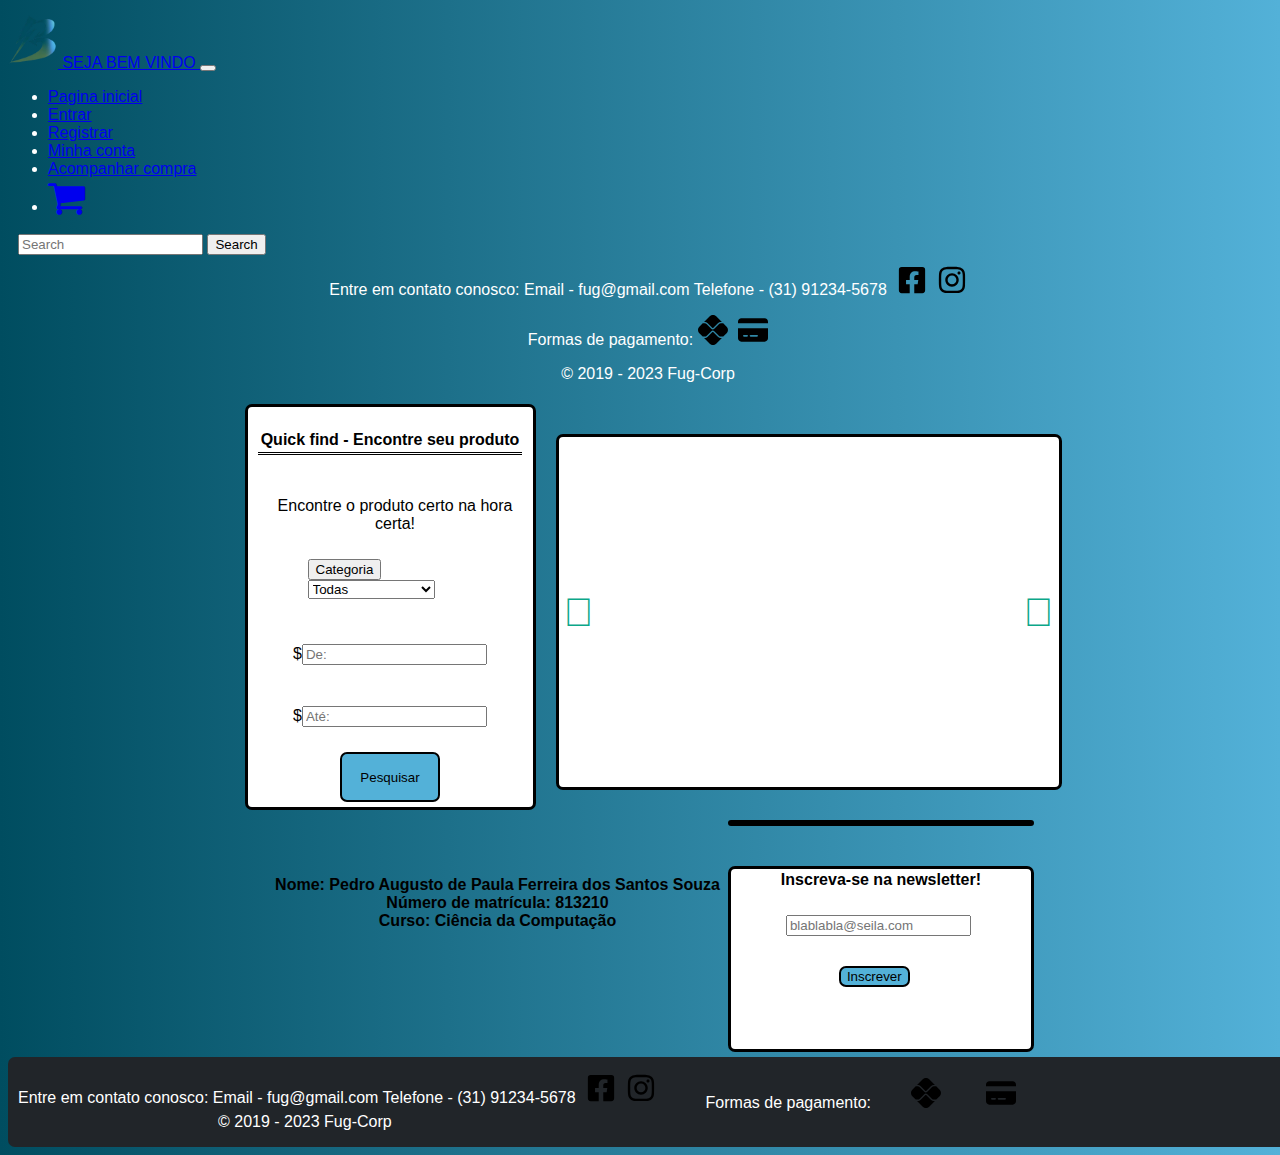
<file: index.html>
<!DOCTYPE html>
<html lang="en">

<head>
    <meta charset="UTF-8">
    <meta http-equiv="X-UA-Compatible" content="IE=edge">
    <meta name="viewport" content="width=device-width, initial-scale=1.0">
    
    <link rel="stylesheet" href="style.css">
    <link rel="stylesheet" href="carossel.css">
    <link href="https://cdn.jsdelivr.net/npm/bootstrap@5.3.0-alpha2/dist/css/bootstrap.min.css" rel="stylesheet"
        integrity="sha384-aFq/bzH65dt+w6FI2ooMVUpc+21e0SRygnTpmBvdBgSdnuTN7QbdgL+OapgHtvPp" crossorigin="anonymous">
    <link rel="stylesheet" href="https://cdnjs.cloudflare.com/ajax/libs/font-awesome/6.4.0/css/all.min.css"
        integrity="sha512-iecdLmaskl7CVkqkXNQ/ZH/XLlvWZOJyj7Yy7tcenmpD1ypASozpmT/E0iPtmFIB46ZmdtAc9eNBvH0H/ZpiBw=="
        crossorigin="anonymous" referrerpolicy="no-referrer" />
    <link rel="stylesheet" href="https://cdnjs.cloudflare.com/ajax/libs/font-awesome/4.7.0/css/font-awesome.min.css">
    <title>B-Pit</title>
</head>

<body class="pagina">
    <script src="index.js"></script>
    <script src="https://cdn.jsdelivr.net/npm/bootstrap@5.3.0-alpha2/dist/js/bootstrap.bundle.min.js"
        integrity="sha384-qKXV1j0HvMUeCBQ+QVp7JcfGl760yU08IQ+GpUo5hlbpg51QRiuqHAJz8+BrxE/N"
        crossorigin="anonymous"></script>
    <script src="https://code.jquery.com/jquery-3.3.1.slim.min.js"
        integrity="sha384-q8i/X+965DzO0rT7abK41JStQIAqVgRVzpbzo5smXKp4YfRvH+8abtTE1Pi6jizo"
        crossorigin="anonymous"></script>
    <script src="https://cdn.jsdelivr.net/npm/popper.js@1.14.7/dist/umd/popper.min.js"
        integrity="sha384-UO2eT0CpHqdSJQ6hJty5KVphtPhzWj9WO1clHTMGa3JDZwrnQq4sF86dIHNDz0W1"
        crossorigin="anonymous"></script>
    <script src="https://cdn.jsdelivr.net/npm/bootstrap@4.3.1/dist/js/bootstrap.min.js"
        integrity="sha384-JjSmVgyd0p3pXB1rRibZUAYoIIy6OrQ6VrjIEaFf/nJGzIxFDsf4x0xIM+B07jRM"
        crossorigin="anonymous"></script>
    <header>
        <nav class="navbar navbar-expand-lg navbar-dark bg-dark">
            <a class="navbar-brand" href="#">
                <img src="/images/B-pit logo2.png" width="50" height="60" class="d-inline-block align-center" alt="">
                SEJA BEM VINDO
            </a>
            <button class="navbar-toggler" type="button" data-toggle="collapse" data-target="#navbarSupportedContent"
                aria-controls="navbarSupportedContent" aria-expanded="false" aria-label="Toggle navigation">
            <span class="navbar-toggler-icon"></span>
            </button>
            <div class="collapse navbar-collapse" id="navbarSupportedContent">
                <ul class="navbar-nav mr-auto">
                    <li class="nav-item active">
                        <a class="nav-link" href="index.html">Pagina inicial</a>
                    </li>
                    <li class="nav-item ">
                        <a class="nav-link" href="cadastro.html">Entrar</a>
                    </li>
                    <li class="nav-item">
                        <a class="nav-link" href="register.html">Registrar</a>
                    </li>
                    <li class="nav-item">
                        <a class="nav-link" href="conta.html">Minha conta</a>
                    </li>
                    <li class="nav-item">
                        <a class="nav-link" href="track.html">Acompanhar compra</a>
                    </li>
                    <li>
                        <a href="cart.html"><i class="fa fa-shopping-cart" style="font-size: 40px;"></i></a>
                    </li>
                </ul>
                <form class="d-flex" role="search">
                    <input id="buscape" class="form-control me-2" type="search" placeholder="Search" aria-label="Search">
                    <button id="encontra" class="btn btn-outline-success" type="submit">Search</button>
                </form>
            </div>
            <div class="collapse" id="navbarSupportedContent">
                <p class="texto-footer_3"> Entre em contato conosco: Email - fug@gmail.com Telefone - (31) 91234-5678<img
                    src="images/square-facebook.svg" alt="facebook" class="facebook"><img src="images/instagram.svg"
                    alt="insta" class="instagram"></p>
            <p class="texto-footer_4">Formas de pagamento:<img src="images/pix.svg" alt="pix" class="pix_2"><img
                    src="images/credit-card-solid.svg" alt="cartao" class="cartao_2"></p>
            <p class="company_2">© 2019 - 2023 Fug-Corp </p>
            </div>
        </nav>
    </header>
    <div class="corpicho">
        <div class="quick">
            <p class="wabam">Quick find - Encontre seu produto</p>
            <p class="wapow">Encontre o produto certo na hora certa!</p>
            <div class="btn-group" >
                <button class="btn btn-secondary btn-sm dropdown-toggle" type="button" data-bs-toggle="dropdown"
                    aria-expanded="false">
                    Categoria
                </button>
                <select class="dropdown-menu" id="flitargei">
                    <option value=""><a class="dropdown-item" href="#">Todas</a></option>
                    <option value="men's clothing"><a class="dropdown-item" href="#">Men's clothing</a></option>
                    <option value="women's clothing"><a class="dropdown-item" href="#">Women's clothing</a></option>
                    <option value="electronics"><a class="dropdown-item" href="#">Electronics</a></option>
                    <option value="jewelery"><a class="dropdown-item" href="#">Jewerly</a></option>
                </select>
            </div>
            <p class="MONE_1">$<input type="text" name="Money" id="money_1" class="MONEY_1" placeholder="De:"></p>
            <p class="MONE_2">$<input type="text" name="MONEEE" id="money_2" class="MONEY_2" placeholder="Até:"></p>
            <button id="boto_f"class="boton" type="submit">Pesquisar</button>
        </div>
        
        <div class="carosel">
            <button><span id="left"><span class="fas fa-angle-left fa-3x "></span></span></button>
            <div class="carousel-options">
                <!-- M<Main indentifier - try 0, -1 and 2>-->
                <ul id="caroussel" class="M0">
                     <!--
                        Nao interfere nem necessita de ler com os LI, entretanto usa os LI de Storage e sua classe como ativaçao
                        (recomendo colocar cards customizados dentro de cada e nao mexer com classes no LI)
                    -->
                    
                    
                </ul>
            </div>
            <button><span id="right"><span class="fas fa-angle-right fa-3x "></span></span></button>
        </div>
        <div class="textin">
            <p>
                <strong class="texto-title">Nome: Pedro Augusto de Paula Ferreira dos Santos Souza</strong><br>
                <strong class="texto-title">Número de matrícula: 813210</strong><br>
                <strong class="texto-title">Curso: Ciência da Computação</strong>
            </p>
        </div>
        <div class="gridzada">
            <div class="rowers" id="products">
            </div>
        </div>
        <div class="ranked" >
            <div id="mejores">
            </div>
            <div class="newsletter">
                <p class="newstitle">Inscreva-se na newsletter!</p>
                <input type="email" name="mail" id="passaoemail" class="passaremail" placeholder="blablabla@seila.com">
                <button class="boton_dos" type="submit">Inscrever</button>
                </div>
            </div>
    </div>
    <footer class="pisos">
        <div class="piso">
        <p class="texto-footer_1"> Entre em contato conosco: Email - fug@gmail.com Telefone - (31) 91234-5678<img
                src="images/square-facebook.svg" alt="facebook" class="facebook"><img src="images/instagram.svg"
                alt="insta" class="instagram"></p>
        <p class="texto-footer_2">Formas de pagamento:<img src="images/pix.svg" alt="pix" class="pix"><img
                src="images/credit-card-solid.svg" alt="cartao" class="cartao"></p>
        <p class="company">© 2019 - 2023 Fug-Corp </p>
        </div>
    </footer>
    
</body>

</html>
</file>
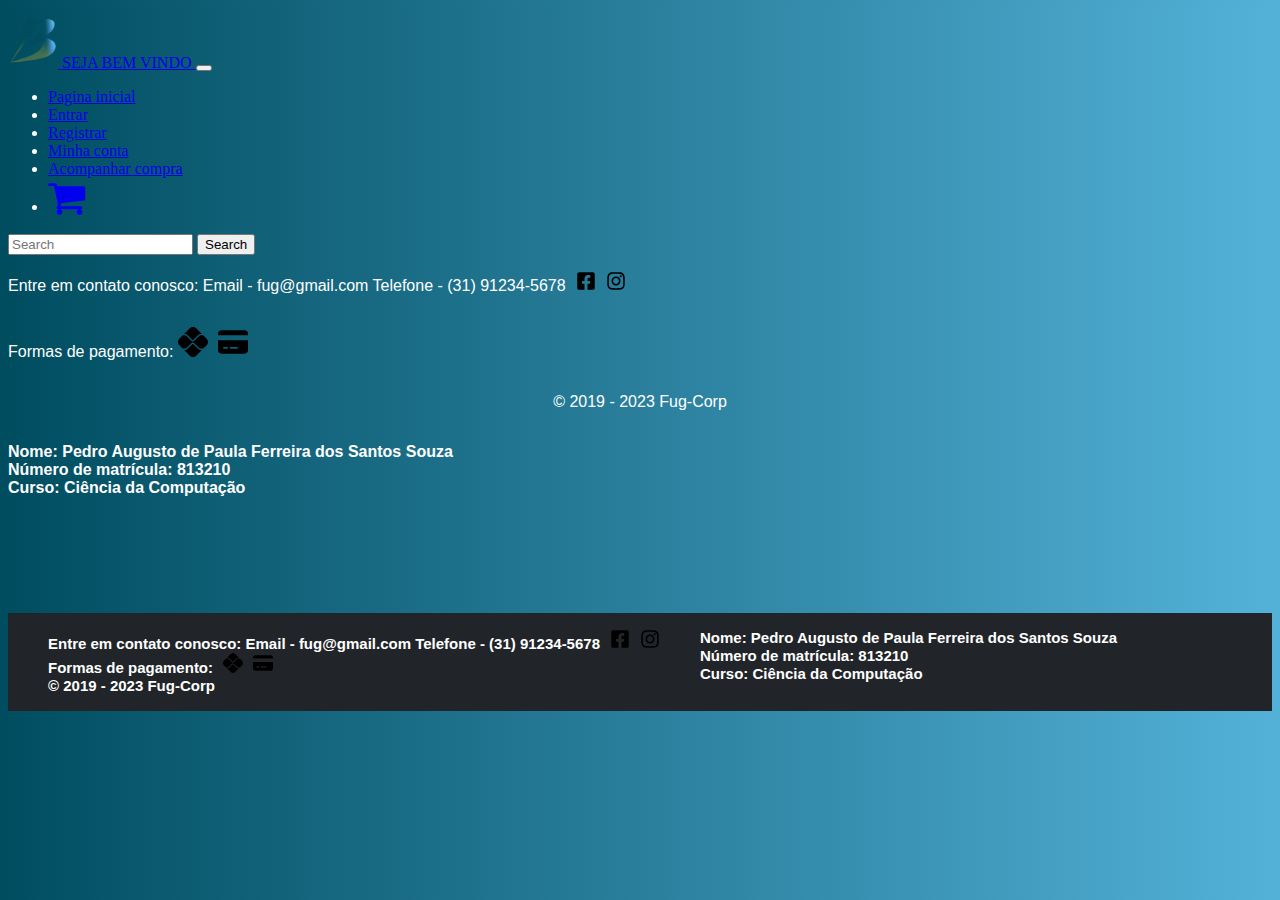
<file: detalhes.html>
<!DOCTYPE html>
<html lang="en">
<head>
    <meta charset="UTF-8">
    <meta http-equiv="X-UA-Compatible" content="IE=edge">
    <meta name="viewport" content="width=device-width, initial-scale=1.0">
    <title>Detalhes</title>
    <link rel="stylesheet" href="style_2.css">
    <link href="https://cdn.jsdelivr.net/npm/bootstrap@5.3.0-alpha2/dist/css/bootstrap.min.css" rel="stylesheet"
        integrity="sha384-aFq/bzH65dt+w6FI2ooMVUpc+21e0SRygnTpmBvdBgSdnuTN7QbdgL+OapgHtvPp" crossorigin="anonymous">
    <link rel="stylesheet" href="https://cdnjs.cloudflare.com/ajax/libs/font-awesome/4.7.0/css/font-awesome.min.css">
</head>
<body class="corpom">
    
    <script src="https://cdn.jsdelivr.net/npm/bootstrap@5.3.0-alpha2/dist/js/bootstrap.bundle.min.js"
        integrity="sha384-qKXV1j0HvMUeCBQ+QVp7JcfGl760yU08IQ+GpUo5hlbpg51QRiuqHAJz8+BrxE/N"
        crossorigin="anonymous"></script>
    <script src="https://code.jquery.com/jquery-3.3.1.slim.min.js"
        integrity="sha384-q8i/X+965DzO0rT7abK41JStQIAqVgRVzpbzo5smXKp4YfRvH+8abtTE1Pi6jizo"
        crossorigin="anonymous"></script>
    <script src="https://cdn.jsdelivr.net/npm/popper.js@1.14.7/dist/umd/popper.min.js"
        integrity="sha384-UO2eT0CpHqdSJQ6hJty5KVphtPhzWj9WO1clHTMGa3JDZwrnQq4sF86dIHNDz0W1"
        crossorigin="anonymous"></script>
    <script src="https://cdn.jsdelivr.net/npm/bootstrap@4.3.1/dist/js/bootstrap.min.js"
        integrity="sha384-JjSmVgyd0p3pXB1rRibZUAYoIIy6OrQ6VrjIEaFf/nJGzIxFDsf4x0xIM+B07jRM"
        crossorigin="anonymous"></script>
    <script src="nine.js"></script>
    <header>
        <nav class="navbar navbar-expand-lg navbar-dark bg-dark" id="navegator">
            <a class="navbar-brand" href="#">
                <img src="/images/B-pit logo2.png" width="50" height="60" class="d-inline-block align-center" alt="">
                SEJA BEM VINDO
            </a>
            <button class="navbar-toggler" type="button" data-toggle="collapse" data-target="#navbarSupportedContent"
                aria-controls="navbarSupportedContent" aria-expanded="false" aria-label="Toggle navigation">
                <span class="navbar-toggler-icon"></span>
            </button>
            <div class="collapse navbar-collapse" id="navbarSupportedContent">
                <ul class="navbar-nav mr-auto">
                    <li class="nav-item active">
                        <a class="nav-link" href="index.html">Pagina inicial</a>
                    </li>
                    <li class="nav-item ">
                        <a class="nav-link" href="cadastro.html">Entrar</a>
                    </li>
                    <li class="nav-item">
                        <a class="nav-link" href="register.html">Registrar</a>
                    </li>
                    <li class="nav-item">
                        <a class="nav-link" href="conta.html">Minha conta</a>
                    </li>
                    <li class="nav-item">
                        <a class="nav-link" href="track.html">Acompanhar compra</a>
                    </li>
                    <li>
                        <a href="cart.html"><i class="fa fa-shopping-cart" style="font-size: 40px;"></i></a>
                    </li>
                </ul>
                <form class="d-flex" role="search">
                    <input id="buscapez" class="form-control me-2" type="search" placeholder="Search" aria-label="Search">
                    <button id="botonz" class="btn btn-outline-success" type="submit">Search</button>
                </form>
            </div>
            <div class="collapse infos" id="navbarSupportedContent">
                <p class="texto-footer_5"> Entre em contato conosco: Email - fug@gmail.com Telefone - (31) 91234-5678<img
                    src="images/square-facebook.svg" alt="facebook" class="facebook"><img src="images/instagram.svg"
                    alt="insta" class="instagram"></p>
            <p class="texto-footer_6">Formas de pagamento:<img src="images/pix.svg" alt="pix" class="pix_2"><img
                    src="images/credit-card-solid.svg" alt="cartao" class="cartao_2"></p>
            <p class="company_2">© 2019 - 2023 Fug-Corp </p>
            <p>
                <strong class="texto-title">Nome: Pedro Augusto de Paula Ferreira dos Santos Souza</strong><br>
                <strong class="texto-title">Número de matrícula: 813210</strong><br>
                <strong class="texto-title">Curso: Ciência da Computação</strong>
            </p>
            </div>
        </nav>
    </header>
    <div id="le_rest">
        
    </div>
    <footer>
        <div id="pe">
            <p>
                <strong class="texto-footer_1"> Entre em contato conosco: Email - fug@gmail.com Telefone - (31) 91234-5678<img
                src="images/square-facebook.svg" alt="facebook" class="facebook"><img src="images/instagram.svg"
                alt="insta" class="instagram"></strong><br>
            <strong class="texto-footer_2">Formas de pagamento:<img src="images/pix.svg" alt="pix" class="pix"><img
                src="images/credit-card-solid.svg" alt="cartao" class="cartao"> </strong><br>
            <strong class="company">© 2019 - 2023 Fug-Corp 
            </strong>
        </p>
        <p>
            <strong class="texto-footer_4">Nome: Pedro Augusto de Paula Ferreira dos Santos Souza</strong><br>
            <strong class="texto-footer_4">Número de matrícula: 813210</strong><br>
            <strong class="texto-footer_4">Curso: Ciência da Computação</strong>
        </p>
        </div>
    </footer>
</body>
</html>
</file>
<file: style.css>
.pagina {
    font-family: Arial, Helvetica, sans-serif;
    background-image: linear-gradient(to right, #004d60, #53b1d8);
    width: 100%;
}

.corpicho {
    margin: 5px;
    padding: 5px;
    height: max-content;
    padding-bottom: 0px;
    display: flex;
    flex-wrap: wrap;
    justify-content: center;
    align-items: start;
}

.wabam {
    font-weight: bold;
    color: black;
    border-color: black;
    border-style: double;
    border-bottom-width: 3px;
    border-top-width: 0px;
    border-right-width: 0px;
    border-left-width: 0px;
    padding: 3px;
    text-align: center;
}

.carousel,
.slide {
    float: left;
    margin-left: 15px;
    max-height: 400px;
    max-width: 400px;
    min-height: 400px;
    min-width: 400px;
    border-color: black;
    border-width: 3px;
    border-style: solid;
    border-radius: 7px;
}

.quick {
    display: flex;
    flex-wrap: wrap;
    justify-content: center;
    align-items: center;
    float: left;
    margin-left: 10px;
    margin-right: 20px;
    border-color: black;
    color: black;
    border-style: solid;
    border-width: 3px;
    height: 400px;
    width: 285px;
    background-color: white;
    border-radius: 7px;
}

.wapow {
    padding: 1px;
    margin-left: 10px;
    text-align: center;
}

.textin {
    float: right;
    margin-left: 13px;
    margin-top: 50px;
    color: black;
    font-size: medium;
    text-align: center;
}

.nombre {
    font-weight: bolder;
    color: black;
    margin-bottom: 90px;
}

.descricao {
    margin-top: 90px;
    color: black;
}

.hype {
    margin-top: 100px;
    font-weight: bold;
    color: black;
    font-size: larger;
    text-align: center;
}

.boton {
    width: 100px;
    height: 50px;
    background-color: #53b1d8;
    border-style: solid;
    border-radius: 7px;
    border-color: black;
    border-width: 2px;
}

.cardio
{
    display: flex;
    flex-wrap: wrap;
    align-items: center;
    justify-content: center;
    width: 218px;
    height: 400px;
    border-style: solid;
    border-radius: 7px;
    border-color: black;
    border-width: 2px;
    background-color: white;
}

.infarto
{
    justify-content: center;
    align-self: center;
}

.nombrezito
{
    font-weight: bold;
    text-align: center;
}

.rowers
{
    display: flex;
    flex-wrap: wrap;
    gap: 20px;
    justify-content: center;
    align-items: center;
}

.textito
{
    text-align: center;
    margin-top: 10px;
    margin-bottom: 10px;
}
.fototeca
{
    max-width: 200px;
    max-height: 200px;
    align-self: center;
    margin-top: 10px;
    border-radius: 7px;
}



.caixaa_3 {
    margin-left: 60px;
    border-radius: 7px;
}

.gridzada {
    float: left;
    margin-top: 10px;
    max-width: 1000px;   
}

.btn-group {
    margin-left: 60px;
    margin-right: 70px;
    margin-bottom: 20px;
}

.conect
{
    text-decoration: none;
    color: black;
}

.ranked {
    margin-top: 10px;
    margin-left: 8px;
}
.image_ranked
{
    max-width: 200px;
    max-height: max-content;
    margin-left: 46px;
    margin-top: 2px;

    margin-bottom: 2px;   
}
#mejores
{
    border-width: 3px;
    width: 300px;
    max-width: 300px;
    border-color: black;
    border-style: solid;
    background-color: white;
    max-height: max-content;
    margin-bottom: 10px;
    border-radius: 7px;
    
    color: black;
}
.nombre_ranked
{
    text-align: center;

}
.tituloooo
{
    font-weight: bolder;
    text-align: center;
    margin-top: 2px;
}
.item_ranked
{
    border-bottom: black;
    border-bottom-width: 3px;
    border-bottom-style: solid;
}
.newsletter
{
  
    border-color: black;
    border-style: solid;
    border-width: 3px;
    border-radius: 7px;
    height: 180px;
    width: 300px;
    background-color: white;
    margin-top: 30px;
    float: right;
    color: black;
    
}
.newstitle
{
    text-align: center;
    margin-top: 2px ;
    font-weight: bold;
}
.boton_dos 
{

    background-color: #53b1d8;
    border-style: solid;
    border-radius: 7px;
    border-color: black;
    border-width: 2px;
    margin-left: 108px;
}
.passaremail
{
    margin-top: 10px;
    margin-left: 55px;
    margin-bottom: 30px;

}
.piso
{
    position:relative;
    bottom: 0;
    width: 100%;
    height: 90px;
    background-color: #212529;
    display: inline-flex;
    color: white;
    border-radius: 7px;
}

.sofrer
{
    border: none;
    padding: 0;
    outline: none;
    background: none;
    cursor: pointer;
}

.texto-footer_1
{
    text-align: center;
    margin-left: 10px;
}
.texto-footer_2
{
    padding-left: 10px;
    margin-left: 40px;
}
.instagram
{
    height: 30px;
    width: 30px;
    color: white;
    margin-left: 10px;
}
.facebook
{
    margin-left: 10px;
    height: 30px;
    width: 30px;
}
.pix
{
    margin-top: 5px;
    margin-left: 40px;
    margin-right: 5px;
    height: 30px;
    width: 30px;
}
.cartao
{
    margin-top: 5px;
    margin-left: 40px;
    height: 30px;
    width: 30px;
}
.card-text
{
    justify-self: center;
    text-align: center;
}
.card-title
{
    text-align: center;
}
.company
{
    position:absolute;
    bottom: 0;
    text-align: center;
    margin-left: 210px;
    margin-top: 30px;
}
.d-flex
{
    margin-left: 10px;
}
.collapse
{
    color: white;
}
.texto-footer_3
{
    text-align: center;
    margin-top: 10px;
}
.texto-footer_4
{
    text-align: center;
}
.pix_2
{
    height: 30px;
    width: 30px;
    margin-left: 5px;
}
.cartao_2
{
    height: 30px;
    width: 30px;
    margin-left: 10px;
}
.company_2
{
    text-align: center;
}
.price
{
    justify-self: center;
    text-align: center;
}
#carroca
{
    max-height: 394px;
    min-height: 394px;
    max-width: 394px;
    min-width: 394px;
}

#caroca_1,#caroca_2,#caroca_3
{
    height: 100%;
    width: 100%;
}
@media screen and (max-width: 600px) 
{
    .textin
    {
        margin-right: 2px;
        margin: 2px;
    }
    .nombre
    {
        margin-bottom: 2px;
    }
    .hype
    {
        margin-top: 2px;
    }
    .descricao
    {
        margin-top: 2px;
    }
    .gridzada
    {
        margin: 2px;
    }
    .carousel,
    .slide
    {
        margin: 3px;
        margin-left: 0px;
        margin-bottom: 30px;
    }
    .quick
    {
        display: none;
    }
    .ranked
    {
        display: none;
    }
    .piso
    {
       display: none;
    }
}
</file>
<file: carossel.css>
/* Parent Div */
.carosel {
    /* CAN CUSTOMIZE WIDTH*/
    width: 500px;
    margin-top: 30px;
    margin-bottom: 20px;
    min-height: 200px;
    height: 350px;
    background-color: white;
    /*border: #0CA789 dashed 2px;*/
    justify-content: center;
    overflow: hidden;
    display: flex;
    border-style: solid;
    border-width: 3px;
    border-color: black;
    border-radius: 7px;
}


/* <------Card/Li Parent------> */
.carousel-options {
    min-height: 100px;
    display: flex;
    
    /*border: #0CA789 dashed 2px;*/
    justify-content: center;
    width: 100%;
    overflow: hidden;
    left: 0px;
}

#caroussel {
    padding: 0px;
    width: 100%;
    display: flex;
    
    /*border: #0CA789 dashed 2px;*/
    list-style: none;
    align-items: center;
    gap: 10px;
    width: fit-content;
    justify-content: center;
}

#caroussel li {
    /*border: #fff dashed 2px;*/
    /* CAN CUSTOMIZE WIDTH AND HEIGHT*/
    max-height: 250px;
    width: fit-content;
    display: flex;
    justify-content: center;
    opacity: 0.3;
}

#caroussel li.Main {
    background-color: white;
    opacity: 1;
}


/* <------Buttons------> */
.carosel button {
    width: 0px;
    z-index: 3;
    visibility: visible;
    background: none;
    border: none;
    color: #0CA789;
    cursor: pointer;
    /*border: #0CA789 dashed 2px;*/
    position: relative;
    padding: 0px;
    overflow: visible;
}

.carosel button:hover {
    color: #034C75;
}

#left {
    position: relative;
    width: 50px;
    display: flex;
    align-items: center;
    height: 100%;
    float: inline-start;
    
}

#left>span {
    position: relative;
    left: 5px;
}

#right {
    position: relative;
    right: 50px;
    width: 50px;
    display: flex;
    align-items: center;
    justify-content: end;
    height: 100%;
    
}

#right>span {
    position: relative;
    right: 5px;
}

.foto-carro
{
    max-width: 200px;
    min-width: 200px;
}

/*
#<CardInsideLi>{
    Deactivated card
}
.Main #<CardInsideLi> {
    Activated card
}
*/
</file>
<file: style_2.css>
html, body
{
    background-image: linear-gradient(to right, #004d60, #53b1d8);
}
#fotona_x
{
    display: flex;
    border: 3px solid black;
    border-radius: 7px;
    max-width: 400px;
    max-height: 400px;
    min-width: 400px;
    min-height: 400px;
    margin-left: 40px;
    margin-top: 40px;
    justify-content: center;
    align-items: center;
    background-color: #ffffff;
}

.fotox
{
    max-width: 300px;
    max-height: 300px;
}

#descript
{
    display: flex;
    flex-direction: column;
    margin-left: 40px;
    margin-top: 40px;
    margin-right: 40px;
    font-size: 20px;
    font-family: Arial, Helvetica, sans-serif;
    color: #000000;
}

#nota
{
    font-weight:bold ;
}

#dindin
{
    font-size: 40px;
    font-weight: bolder;
}

#le_rest
{
    display: flex;

}

.compree
{
    border-style: none;
    border-radius: 7px;
    background-color:#cf5e13;
    padding: 15px;
    font-family: Arial, Helvetica, sans-serif;
    font-weight: bold;
}

#pe
{
    margin-top: 100px;
    display: flex;
    width: 100%;
    position: relative;
    bottom: 0;
    color: white;
    background-color: #212529;
}

.texto-footer_1 , .texto-footer_2 , .company
{
    color: #ffffff;
    font-family: Arial, Helvetica, sans-serif;
    font-size: 15px;
    margin-left: 40px;
    margin-top: 10px;
}

.facebook , .instagram, .pix , .cartao
{
    height: 20px;
    width: 20px;
    color: white;
    margin-left: 10px;
}

.texto-footer_3, .texto-footer_4
{
    color: #ffffff;
    font-family: Arial, Helvetica, sans-serif;
    font-size: 15px;
    margin-left: 40px;
    margin-top: 10px;
}

.collapse
{
    color: white;
}
.texto-footer_3
{
    text-align: center;
    margin-top: 10px;
}
.texto-footer_4
{
    text-align: center;
}
.pix_2
{
    height: 30px;
    width: 30px;
    margin-left: 5px;
}
.cartao_2
{
    height: 30px;
    width: 30px;
    margin-left: 10px;
}
.company_2
{
    text-align: center;
}

.infos
{
    font-family: Arial, Helvetica, sans-serif;
    display: flex;
    flex-direction: column;
}

@media screen and (max-width: 600px) 
{
    #pe
    {
        display: none;
    }
    #fotona_x
    {
        display: flex;
        border: 3px solid black;
        border-radius: 7px;
        max-width: 270px;
        max-height: 270px;
        min-width: 270px;
        min-height: 270px;
        margin-left: 15px;
        margin-top: 10px;
        justify-content: center;
        align-items: center;
        background-color: #ffffff;
    }
    .fotox
    {
        max-width: 200px;
        max-height: 200px;
    }
    #descript
    {
        display: flex;
        flex-direction: column;
        margin-left: 15px;
        margin-top: 10px;
        margin-right: 15px;
        font-size: 17px;
        font-family: Arial, Helvetica, sans-serif;
        color: #000000;
        margin-bottom: 10px;
    }
    #le_rest
    {
    flex-wrap: wrap;
    }
}
</file>
